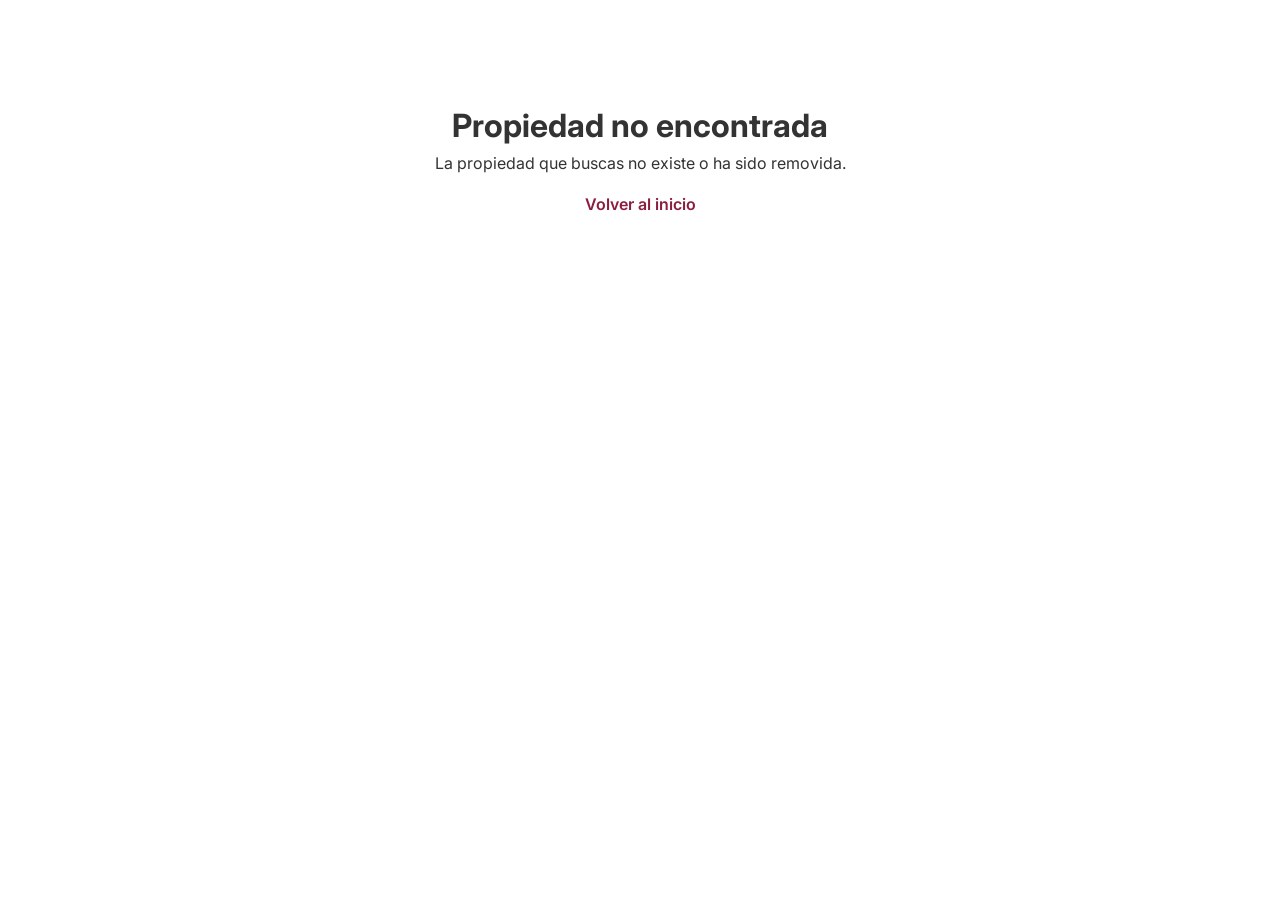
<file: propiedad.html>
<!DOCTYPE html>
<html lang="es">
<head>
    <meta charset="UTF-8">
    <meta name="viewport" content="width=device-width, initial-scale=1.0">
    <title>Propiedad - IRE Inmobiliaria</title>
    <link rel="stylesheet" href="styles.css">
    <link rel="stylesheet" href="propiedad.css">
    <link href="https://fonts.googleapis.com/css2?family=Inter:wght@300;400;500;600;700&display=swap" rel="stylesheet">
    <link rel="stylesheet" href="https://cdnjs.cloudflare.com/ajax/libs/font-awesome/6.4.0/css/all.min.css">
</head>
<body>
    <!-- Navbar -->
    <nav class="navbar">
        <div class="container">
            <a href="index.html" class="logo">
                <img src="https://bjzwbpkkazhczwtsxtey.supabase.co/storage/v1/object/public/fotos-propiedades/logo/LOGO.webp" alt="IRE" class="logo-img">
                <span class="logo-text">IRE Inmobiliaria</span>
            </a>
            <a href="index.html" class="btn-back">
                <i class="fas fa-arrow-left"></i>
                Volver
            </a>
        </div>
    </nav>

    <!-- Property Detail -->
    <main class="property-detail">
        <div class="container">
            <!-- Breadcrumb -->
            <nav class="breadcrumb">
                <a href="index.html">Inicio</a>
                <span>/</span>
                <span id="breadcrumb-tipo">Propiedad</span>
                <span>/</span>
                <span id="breadcrumb-nombre">Cargando...</span>
            </nav>

            <!-- Gallery -->
            <section class="gallery-section">
                <div class="gallery-main">
                    <img id="main-image" src="" alt="Propiedad">
                    <button class="gallery-nav gallery-prev" onclick="changeImage(-1)">
                        <i class="fas fa-chevron-left"></i>
                    </button>
                    <button class="gallery-nav gallery-next" onclick="changeImage(1)">
                        <i class="fas fa-chevron-right"></i>
                    </button>
                    <div class="gallery-counter">
                        <span id="current-image">1</span> / <span id="total-images">1</span>
                    </div>
                </div>
                <div class="gallery-thumbs" id="gallery-thumbs">
                    <!-- Thumbnails se generan dinámicamente -->
                </div>
            </section>

            <!-- Property Info -->
            <div class="property-layout">
                <div class="property-main">
                    <!-- Header -->
                    <header class="property-header">
                        <span class="property-type-badge" id="property-type">Tipo</span>
                        <h1 id="property-title">Título de la propiedad</h1>
                        <div class="property-location-main">
                            <i class="fas fa-map-marker-alt"></i>
                            <span id="property-location">Ubicación</span>
                        </div>
                        <div class="property-price-main" id="property-price">$0</div>
                    </header>

                    <!-- Characteristics -->
                    <section class="characteristics-section">
                        <h2>Características</h2>
                        <div class="characteristics-grid" id="characteristics-grid">
                            <!-- Se genera dinámicamente -->
                        </div>
                    </section>

                    <!-- Description -->
                    <section class="description-section">
                        <h2>Descripción</h2>
                        <div class="description-content" id="property-description">
                            <!-- Se carga dinámicamente -->
                        </div>
                    </section>

                    <!-- Amenities -->
                    <section class="amenities-section" id="amenities-section">
                        <h2>Amenidades</h2>
                        <div class="amenities-grid" id="amenities-grid">
                            <!-- Se genera dinámicamente -->
                        </div>
                    </section>
                </div>

                <!-- Sidebar -->
                <aside class="property-sidebar">
                    <!-- Contact Card -->
                    <div class="contact-card">
                        <h3>¿Te interesa esta propiedad?</h3>
                        <p>Contáctanos y agenda una visita</p>
                        <a href="tel:5645535215" class="btn btn-primary btn-full">
                            <i class="fas fa-phone"></i>
                            5645535215
                        </a>
                        <a href="#" class="btn btn-whatsapp btn-full" id="whatsapp-btn">
                            <i class="fab fa-whatsapp"></i>
                            WhatsApp
                        </a>
                    </div>

                    <!-- Map -->
                    <div class="map-section">
                        <h3>Ubicación</h3>
                        <div class="map-container">
                            <iframe id="property-map" src="" width="100%" height="300" style="border:0;" allowfullscreen="" loading="lazy"></iframe>
                        </div>
                        <a href="#" class="btn btn-outline btn-full" id="maps-link" target="_blank">
                            <i class="fas fa-external-link-alt"></i>
                            Ver en Google Maps
                        </a>
                    </div>
                </aside>
            </div>

            <!-- Similar Properties -->
            <section class="similar-section">
                <h2>Propiedades similares</h2>
                <div class="properties-grid" id="similar-properties">
                    <!-- Se genera dinámicamente -->
                </div>
            </section>
        </div>
    </main>

    <!-- Footer -->
    <footer class="footer">
        <div class="container">
            <div class="footer-content">
                <div class="footer-brand">
                    <span class="logo-icon">🏠</span>
                    <span class="logo-text">IRE Inmobiliaria de México</span>
                    <p>Tu aliado en el mercado inmobiliario de Tehuacán</p>
                </div>
                <div class="footer-links">
                    <h4>Enlaces rápidos</h4>
                    <ul>
                        <li><a href="index.html">Inicio</a></li>
                        <li><a href="index.html#venta">Propiedades en venta</a></li>
                        <li><a href="index.html#renta">Propiedades en renta</a></li>
                    </ul>
                </div>
            </div>
            <div class="footer-bottom">
                <p>&copy; 2026 IRE Inmobiliaria de México. Todos los derechos reservados.</p>
            </div>
        </div>
    </footer>

    <script src="propiedad.js"></script>
</body>
</html>
</file>
<file: styles.css>
/* IRE Inmobiliaria - Stylesheet */
/* Paleta de colores: Rojo vino IRE + complementarios */

:root {
    --color-primary: #8B1E3F;
    --color-primary-dark: #6B1530;
    --color-primary-light: #A82E52;
    --color-secondary: #2C2C2C;
    --color-text: #333333;
    --color-text-light: #666666;
    --color-background: #FFFFFF;
    --color-background-light: #F8F5F5;
    --color-accent: #D4A574;
    --color-success: #28A745;
    --shadow: 0 4px 20px rgba(0, 0, 0, 0.1);
    --shadow-hover: 0 8px 30px rgba(0, 0, 0, 0.15);
    --radius: 12px;
    --transition: all 0.3s ease;
}

* {
    margin: 0;
    padding: 0;
    box-sizing: border-box;
}

body {
    font-family: 'Inter', -apple-system, BlinkMacSystemFont, sans-serif;
    color: var(--color-text);
    line-height: 1.6;
    background: var(--color-background);
}

.container {
    max-width: 1200px;
    margin: 0 auto;
    padding: 0 20px;
}

/* Navbar */
.navbar {
    background: var(--color-background);
    box-shadow: var(--shadow);
    position: fixed;
    top: 0;
    left: 0;
    right: 0;
    z-index: 1000;
    padding: 15px 0;
}

.navbar .container {
    display: flex;
    align-items: center;
    justify-content: space-between;
}

.logo {
    display: flex;
    align-items: center;
    gap: 10px;
    text-decoration: none;
    color: var(--color-primary);
    font-weight: 700;
    font-size: 1.3rem;
}

.logo-icon {
    font-size: 1.5rem;
}

.logo-img {
    height: 40px;
    width: 40px;
    object-fit: contain;
    flex-shrink: 0;
}

.nav-links {
    display: flex;
    list-style: none;
    gap: 30px;
}

.nav-links a {
    text-decoration: none;
    color: var(--color-text);
    font-weight: 500;
    transition: var(--transition);
    position: relative;
}

.nav-links a:hover,
.nav-links a.active {
    color: var(--color-primary);
}

.nav-links a::after {
    content: '';
    position: absolute;
    bottom: -5px;
    left: 0;
    width: 0;
    height: 2px;
    background: var(--color-primary);
    transition: var(--transition);
}

.nav-links a:hover::after,
.nav-links a.active::after {
    width: 100%;
}

.btn-phone {
    display: flex;
    align-items: center;
    gap: 8px;
    background: var(--color-primary);
    color: white;
    padding: 10px 20px;
    border-radius: 25px;
    text-decoration: none;
    font-weight: 500;
    transition: var(--transition);
}

.btn-phone:hover {
    background: var(--color-primary-dark);
    transform: translateY(-2px);
}

.mobile-menu-btn {
    display: none;
    background: none;
    border: none;
    font-size: 1.5rem;
    color: var(--color-primary);
    cursor: pointer;
}

/* Hero Section */
.hero {
    background: linear-gradient(135deg, rgba(139, 30, 63, 0.95) 0%, rgba(107, 21, 48, 0.95) 100%),
                url('https://images.unsplash.com/photo-1600596542815-ffad4c1539a9?w=1920&q=80');
    background-size: cover;
    background-position: center;
    min-height: 100vh;
    display: flex;
    align-items: center;
    position: relative;
    padding: 120px 0 80px;
    overflow: hidden;
}

.hero::before {
    content: '';
    position: absolute;
    top: 0;
    left: 0;
    right: 0;
    bottom: 0;
    background: url('data:image/svg+xml,<svg xmlns="http://www.w3.org/2000/svg" viewBox="0 0 100 100"><circle cx="50" cy="50" r="40" fill="none" stroke="rgba(255,255,255,0.1)" stroke-width="0.5"/></svg>');
    background-size: 100px 100px;
    opacity: 0.3;
}

.hero .container {
    position: relative;
    z-index: 1;
}

.hero-content {
    max-width: 600px;
    color: white;
}

.hero-content h1 {
    font-size: 3.5rem;
    font-weight: 700;
    line-height: 1.2;
    margin-bottom: 20px;
}

.hero-content p {
    font-size: 1.2rem;
    opacity: 0.9;
    margin-bottom: 30px;
}

.hero-buttons {
    display: flex;
    gap: 15px;
    flex-wrap: wrap;
}

.btn {
    display: inline-flex;
    align-items: center;
    gap: 8px;
    padding: 15px 30px;
    border-radius: 30px;
    text-decoration: none;
    font-weight: 600;
    transition: var(--transition);
    border: none;
    cursor: pointer;
    font-size: 1rem;
}
.btn-primary {
    background: white;
    color: var(--color-primary);
}

.btn-primary:hover {
    transform: translateY(-3px);
    box-shadow: 0 10px 30px rgba(0, 0, 0, 0.2);
}

.btn-outline {
    background: transparent;
    color: white;
    border: 2px solid white;
}

.btn-outline:hover {
    background: white;
    color: var(--color-primary);
}

.btn-full {
    width: 100%;
    justify-content: center;
}

.hero-stats {
    display: flex;
    gap: 40px;
    margin-top: 60px;
    padding-top: 40px;
    border-top: 1px solid rgba(255, 255, 255, 0.2);
}

.stat {
    text-align: center;
    color: white;
}

.stat-number {
    display: block;
    font-size: 2.5rem;
    font-weight: 700;
}

.stat-label {
    font-size: 0.9rem;
    opacity: 0.8;
}
/* Properties Section */
.properties-section {
    padding: 80px 0;
}

.properties-section.bg-light {
    background: var(--color-background-light);
}

.section-header {
    text-align: center;
    margin-bottom: 50px;
}

.section-header h2 {
    font-size: 2.5rem;
    color: var(--color-secondary);
    margin-bottom: 10px;
}

.section-header p {
    color: var(--color-text-light);
    font-size: 1.1rem;
}

.properties-grid {
    display: grid;
    grid-template-columns: repeat(auto-fill, minmax(350px, 1fr));
    gap: 30px;
}

.property-card {
    background: white;
    border-radius: var(--radius);
    overflow: hidden;
    box-shadow: var(--shadow);
    transition: var(--transition);
}

.property-card:hover {
    transform: translateY(-5px);
    box-shadow: var(--shadow-hover);
}

.property-image {
    position: relative;
    height: 250px;
    overflow: hidden;
}

.property-image img {
    width: 100%;
    height: 100%;
    object-fit: cover;
    transition: var(--transition);
}

.property-card:hover .property-image img {
    transform: scale(1.05);
}

.property-badge {
    position: absolute;
    top: 15px;
    left: 15px;
    background: var(--color-primary);
    color: white;
    padding: 5px 15px;
    border-radius: 20px;
    font-size: 0.8rem;
    font-weight: 600;
}

.property-info {
    padding: 25px;
}

.property-type {
    color: var(--color-primary);
    font-size: 0.85rem;
    font-weight: 600;
    text-transform: uppercase;
    letter-spacing: 1px;
    margin-bottom: 8px;
}

.property-title {
    font-size: 1.3rem;
    color: var(--color-secondary);
    margin-bottom: 10px;
    font-weight: 600;
}

.property-location {
    color: var(--color-text-light);
    font-size: 0.95rem;
    margin-bottom: 15px;
    display: flex;
    align-items: center;
    gap: 5px;
}

.property-price {
    font-size: 1.5rem;
    color: var(--color-primary);
    font-weight: 700;
    margin-bottom: 20px;
}

.property-features {
    display: flex;
    gap: 20px;
    margin-bottom: 20px;
    padding-top: 15px;
    border-top: 1px solid #eee;
}

.property-feature {
    display: flex;
    align-items: center;
    gap: 5px;
    color: var(--color-text-light);
    font-size: 0.9rem;
}

.property-actions {
    display: flex;
    gap: 10px;
}

.property-actions .btn {
    flex: 1;
    padding: 12px 20px;
    font-size: 0.9rem;
}

/* Contact Section */
.contact-section {
    padding: 80px 0;
    background: var(--color-secondary);
    color: white;
}

.contact-grid {
    display: grid;
    grid-template-columns: 1fr 1fr;
    gap: 60px;
    align-items: start;
}

.contact-info h2 {
    font-size: 2.5rem;
    margin-bottom: 15px;
}

.contact-info > p {
    opacity: 0.9;
    margin-bottom: 40px;
    font-size: 1.1rem;
}

.contact-methods {
    display: flex;
    flex-direction: column;
    gap: 25px;
}

.contact-method {
    display: flex;
    align-items: center;
    gap: 15px;
}

.contact-method i {
    width: 50px;
    height: 50px;
    background: var(--color-primary);
    border-radius: 50%;
    display: flex;
    align-items: center;
    justify-content: center;
    font-size: 1.2rem;
}

.contact-method .label {
    display: block;
    font-size: 0.85rem;
    opacity: 0.7;
    margin-bottom: 3px;
}

.contact-method a {
    color: white;
    text-decoration: none;
    font-weight: 600;
    font-size: 1.1rem;
}

.contact-method a:hover {
    color: var(--color-accent);
}

.contact-form {
    background: white;
    padding: 40px;
    border-radius: var(--radius);
    color: var(--color-text);
}

.contact-form h3 {
    font-size: 1.5rem;
    margin-bottom: 25px;
    color: var(--color-secondary);
}

.form-group {
    margin-bottom: 20px;
}

.form-group input,
.form-group textarea {
    width: 100%;
    padding: 15px;
    border: 2px solid #eee;
    border-radius: 8px;
    font-size: 1rem;
    transition: var(--transition);
    font-family: inherit;
}

.form-group input:focus,
.form-group textarea:focus {
    outline: none;
    border-color: var(--color-primary);
}

.form-group textarea {
    resize: vertical;
    min-height: 120px;
}
/* Footer */
.footer {
    background: var(--color-secondary);
    color: white;
    padding: 60px 0 20px;
    border-top: 1px solid rgba(255, 255, 255, 0.1);
}

.footer-content {
    display: grid;
    grid-template-columns: 2fr 1fr 1fr;
    gap: 40px;
    margin-bottom: 40px;
}

.footer-brand .logo-icon {
    font-size: 2rem;
    margin-right: 10px;
}

.footer-brand .logo-text {
    font-size: 1.3rem;
    font-weight: 700;
}

.footer-brand p {
    margin-top: 15px;
    opacity: 0.8;
}

.footer-links h4,
.footer-social h4 {
    font-size: 1.1rem;
    margin-bottom: 20px;
    color: var(--color-accent);
}

.footer-links ul {
    list-style: none;
}

.footer-links li {
    margin-bottom: 10px;
}

.footer-links a {
    color: white;
    text-decoration: none;
    opacity: 0.8;
    transition: var(--transition);
}

.footer-links a:hover {
    opacity: 1;
    color: var(--color-accent);
}

.social-links {
    display: flex;
    gap: 15px;
}

.social-links a {
    width: 40px;
    height: 40px;
    background: var(--color-primary);
    border-radius: 50%;
    display: flex;
    align-items: center;
    justify-content: center;
    color: white;
    text-decoration: none;
    transition: var(--transition);
}

.social-links a:hover {
    background: var(--color-primary-light);
    transform: translateY(-3px);
}

.footer-bottom {
    text-align: center;
    padding-top: 20px;
    border-top: 1px solid rgba(255, 255, 255, 0.1);
    opacity: 0.7;
    font-size: 0.9rem;
}

/* Responsive */
@media (max-width: 992px) {
    .hero-content h1 {
        font-size: 2.5rem;
    }
    
    .contact-grid {
        grid-template-columns: 1fr;
    }
    
    .footer-content {
        grid-template-columns: 1fr;
        text-align: center;
    }
    
    .social-links {
        justify-content: center;
    }
}

@media (max-width: 768px) {
    .nav-links,
    .btn-phone {
        display: none;
    }
    
    .mobile-menu-btn {
        display: block;
    }
    
    .hero {
        min-height: auto;
        padding: 100px 0 60px;
    }
    
    .hero-content h1 {
        font-size: 2rem;
    }
    
    .hero-stats {
        flex-direction: column;
        gap: 20px;
    }
    
    .properties-grid {
        grid-template-columns: 1fr;
    }
    
    .section-header h2 {
        font-size: 2rem;
    }
}

/* Loading state */
.loading {
    text-align: center;
    padding: 40px;
    color: var(--color-text-light);
}

.loading i {
    font-size: 2rem;
    animation: spin 1s linear infinite;
}

@keyframes spin {
    from { transform: rotate(0deg); }
    to { transform: rotate(360deg); }
}

/* Error state */
.error-message {
    background: #fee;
    color: #c33;
    padding: 15px;
    border-radius: 8px;
    text-align: center;
}
/* Hacer toda la tarjeta cliqueable sin alterar los colores */
.property-card {
    position: relative;
    cursor: pointer;
}

.property-card-link {
    text-decoration: none;
    color: inherit;
    display: block;
}

/* Mantener el diseño padding dentro de la tarjeta */
.property-card .property-actions {
    padding: 0 25px 25px 25px;
}

/* Efecto hover al pasar sobre la tarjeta */
.property-card:hover .property-title {
    color: var(--color-primary);
    transition: var(--transition);
}
</file>
<file: propiedad.css>
/* Property Detail Page Styles */

/* Navbar modifications */
.navbar {
    position: relative;
    background: var(--color-primary);
}

.navbar .logo {
    color: white;
}

.btn-back {
    display: flex;
    align-items: center;
    gap: 8px;
    color: white;
    text-decoration: none;
    font-weight: 500;
    padding: 10px 20px;
    border: 2px solid rgba(255,255,255,0.3);
    border-radius: 25px;
    transition: var(--transition);
}

.btn-back:hover {
    background: rgba(255,255,255,0.1);
    border-color: white;
}

/* Property Detail Layout */
.property-detail {
    padding: 40px 0;
    background: var(--color-background-light);
    min-height: calc(100vh - 200px);
}

/* Breadcrumb */
.breadcrumb {
    display: flex;
    align-items: center;
    gap: 10px;
    margin-bottom: 30px;
    font-size: 0.9rem;
    color: var(--color-text-light);
}

.breadcrumb a {
    color: var(--color-primary);
    text-decoration: none;
}

.breadcrumb a:hover {
    text-decoration: underline;
}

/* Gallery Section */
.gallery-section {
    margin-bottom: 40px;
}

.gallery-main {
    position: relative;
    height: 500px;
    border-radius: var(--radius);
    overflow: hidden;
    background: #ddd;
}

.gallery-main img {
    width: 100%;
    height: 100%;
    object-fit: cover;
}

.gallery-nav {
    position: absolute;
    top: 50%;
    transform: translateY(-50%);
    background: rgba(255,255,255,0.9);
    border: none;
    width: 50px;
    height: 50px;
    border-radius: 50%;
    cursor: pointer;
    font-size: 1.2rem;
    color: var(--color-primary);
    transition: var(--transition);
    display: flex;
    align-items: center;
    justify-content: center;
}

.gallery-nav:hover {
    background: white;
    transform: translateY(-50%) scale(1.1);
}

.gallery-prev { left: 20px; }
.gallery-next { right: 20px; }

.gallery-counter {
    position: absolute;
    bottom: 20px;
    right: 20px;
    background: rgba(0,0,0,0.7);
    color: white;
    padding: 8px 16px;
    border-radius: 20px;
    font-size: 0.9rem;
}

.gallery-thumbs {
    display: flex;
    gap: 10px;
    margin-top: 15px;
    overflow-x: auto;
    padding-bottom: 10px;
}

.gallery-thumb {
    width: 100px;
    height: 70px;
    border-radius: 8px;
    overflow: hidden;
    cursor: pointer;
    border: 3px solid transparent;
    transition: var(--transition);
    flex-shrink: 0;
}

.gallery-thumb:hover,
.gallery-thumb.active {
    border-color: var(--color-primary);
}

.gallery-thumb img {
    width: 100%;
    height: 100%;
    object-fit: cover;
}

/* Property Layout */
.property-layout {
    display: grid;
    grid-template-columns: 2fr 1fr;
    gap: 40px;
    margin-bottom: 60px;
}

.property-main {
    background: white;
    border-radius: var(--radius);
    padding: 40px;
    box-shadow: var(--shadow);
}

/* Property Header */
.property-header {
    margin-bottom: 30px;
    padding-bottom: 30px;
    border-bottom: 2px solid var(--color-background-light);
}

.property-type-badge {
    display: inline-block;
    background: var(--color-primary);
    color: white;
    padding: 5px 15px;
    border-radius: 20px;
    font-size: 0.8rem;
    font-weight: 600;
    text-transform: uppercase;
    margin-bottom: 15px;
}

.property-header h1 {
    font-size: 2rem;
    color: var(--color-secondary);
    margin-bottom: 10px;
}

.property-location-main {
    display: flex;
    align-items: center;
    gap: 8px;
    color: var(--color-text-light);
    margin-bottom: 15px;
}

.property-location-main i {
    color: var(--color-primary);
}

.property-price-main {
    font-size: 2.5rem;
    color: var(--color-primary);
    font-weight: 700;
}

/* Sections */
.characteristics-section,
.description-section,
.amenities-section {
    margin-bottom: 30px;
    padding-bottom: 30px;
    border-bottom: 1px solid var(--color-background-light);
}

.characteristics-section h2,
.description-section h2,
.amenities-section h2,
.similar-section h2 {
    font-size: 1.3rem;
    color: var(--color-secondary);
    margin-bottom: 20px;
}

/* Characteristics Grid */
.characteristics-grid {
    display: grid;
    grid-template-columns: repeat(auto-fill, minmax(150px, 1fr));
    gap: 20px;
}

.characteristic-item {
    display: flex;
    align-items: center;
    gap: 12px;
    padding: 15px;
    background: var(--color-background-light);
    border-radius: 10px;
}

.characteristic-item i {
    width: 40px;
    height: 40px;
    background: var(--color-primary);
    color: white;
    border-radius: 50%;
    display: flex;
    align-items: center;
    justify-content: center;
    font-size: 1rem;
}

.characteristic-item .label {
    display: block;
    font-size: 0.8rem;
    color: var(--color-text-light);
}

.characteristic-item .value {
    display: block;
    font-weight: 600;
    color: var(--color-secondary);
}

/* Description */
.description-content {
    line-height: 1.8;
    color: var(--color-text);
    white-space: pre-line;
}

/* Amenities */
.amenities-grid {
    display: flex;
    flex-wrap: wrap;
    gap: 10px;
}

.amenity-tag {
    display: flex;
    align-items: center;
    gap: 8px;
    padding: 10px 15px;
    background: var(--color-background-light);
    border-radius: 25px;
    font-size: 0.9rem;
    color: var(--color-text);
}

.amenity-tag i {
    color: var(--color-primary);
}

/* Sidebar */
.property-sidebar {
    display: flex;
    flex-direction: column;
    gap: 20px;
}

.contact-card,
.map-section {
    background: white;
    border-radius: var(--radius);
    padding: 30px;
    box-shadow: var(--shadow);
}

.contact-card h3,
.map-section h3 {
    font-size: 1.2rem;
    color: var(--color-secondary);
    margin-bottom: 10px;
}

.contact-card p {
    color: var(--color-text-light);
    margin-bottom: 20px;
}

.btn-whatsapp {
    background: #25D366;
    color: white;
    margin-top: 10px;
}

.btn-whatsapp:hover {
    background: #128C7E;
}

.map-container {
    border-radius: 10px;
    overflow: hidden;
    margin: 15px 0;
}

/* Similar Properties */
.similar-section {
    margin-top: 60px;
}

.similar-section h2 {
    text-align: center;
    margin-bottom: 30px;
}

/* Responsive */
@media (max-width: 992px) {
    .property-layout {
        grid-template-columns: 1fr;
    }
    
    .gallery-main {
        height: 350px;
    }
    
    .property-main {
        padding: 25px;
    }
    
    .property-price-main {
        font-size: 2rem;
    }
}

@media (max-width: 768px) {
    .gallery-main {
        height: 250px;
    }
    
    .gallery-nav {
        width: 40px;
        height: 40px;
        font-size: 1rem;
    }
    
    .characteristics-grid {
        grid-template-columns: repeat(2, 1fr);
    }
    
    .property-header h1 {
        font-size: 1.5rem;
    }
}
/* --- Estilos para hacer toda la tarjeta cliqueable en Propiedades Similares --- */
.property-card-link {
    text-decoration: none;
    color: inherit;
    display: block;
}

.property-card-link:hover {
    text-decoration: none;
    color: inherit;
}

.property-card .property-actions {
    padding: 0 25px 25px 25px;
}

.property-card:hover .property-title {
    color: var(--color-primary);
    transition: var(--transition);
}
</file>
